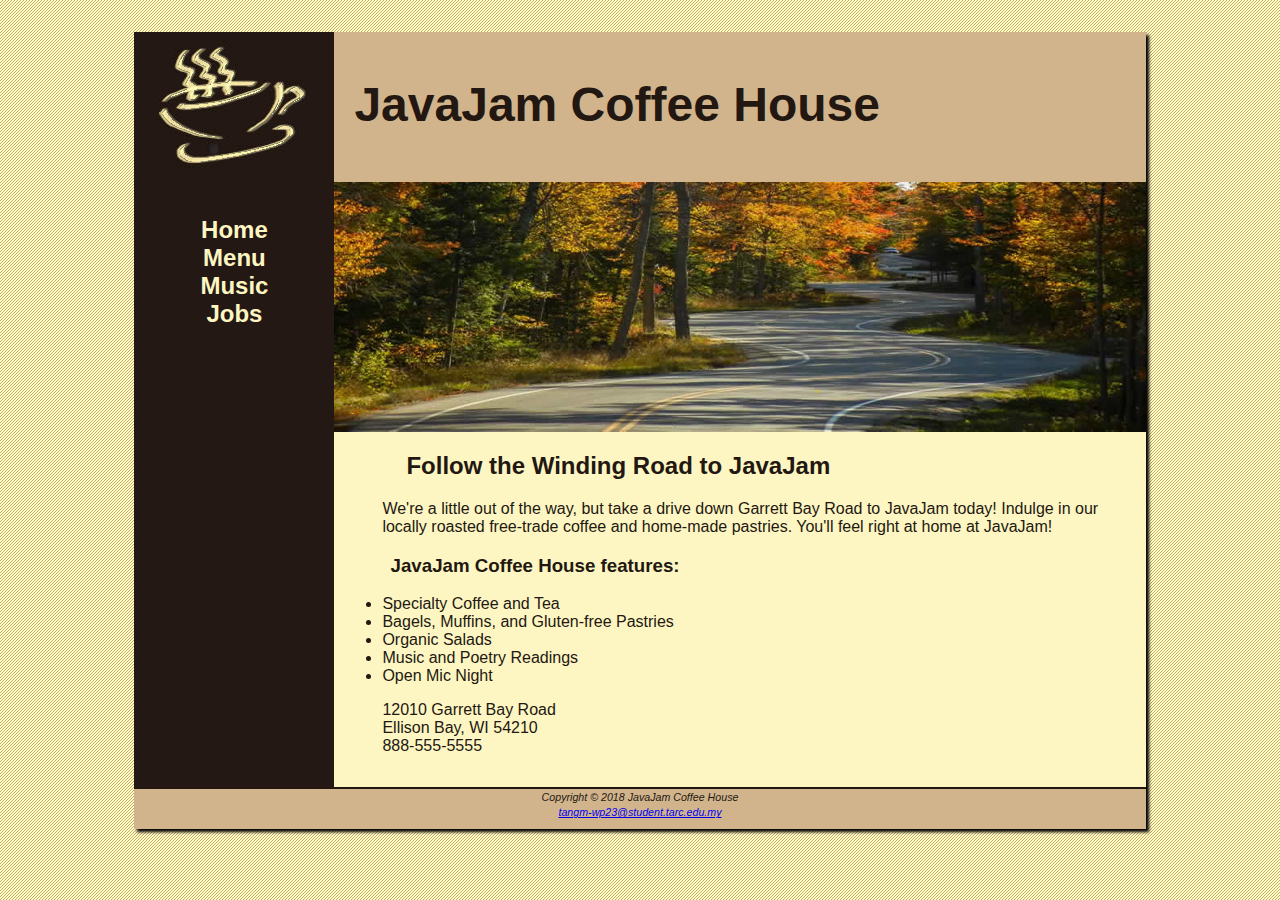
<file: index.html>
<!DOCTYPE html>
<html>

<head>
    <meta charset="utf-8" />
    <title>JavaJam Coffee House</title>
    <link rel="stylesheet" type="text/css" href="javajam.css">

</head>

<body>
    <div id="wrapper">
        <header>
            <h1>JavaJam Coffee House</h1>
        </header>
        <nav>
      <ul>
        <li><a href="index.html">Home</a></li>
        <li><a href="menu.html">Menu</a></li>
        <li><a href="music.html">Music</a></li>
        <li><a href="jobs.html">Jobs</a></li>
      </ul>
    </nav>
        <main>
            <div id="heroroad"></div>
            <h2>Follow the Winding Road to JavaJam </h2>
            <!-- <img src="images/windingroad.jpg" alt="Winding Road" height="200" width="200" align="right"> -->
            <p>
                We're a little out of the way, but take a drive down Garrett Bay Road to JavaJam today! Indulge in our
                locally roasted free-trade coffee and home-made pastries. You'll feel right at home at JavaJam!
            </p>

            <h3>JavaJam Coffee House features:</h3>
            <ul>
                <li>Specialty Coffee and Tea</li>
                <li>Bagels, Muffins, and Gluten-free Pastries</li>
                <li>Organic Salads</li>
                <li>Music and Poetry Readings</li>
                <li>Open Mic Night</li>
            </ul>
            <div>
                12010 Garrett Bay Road <br />
                Ellison Bay, WI 54210 <br />
                888-555-5555
            </div>
        </main>
        <footer>
            <small>
                <i>
                    Copyright © 2018 JavaJam Coffee House <br />
                    <a href=" mailto:tangm-wp23@student.tarc.edu.my">tangm-wp23@student.tarc.edu.my</a>
                </i>
            </small>
        </footer>
</body>
</div>

</html>
</file>
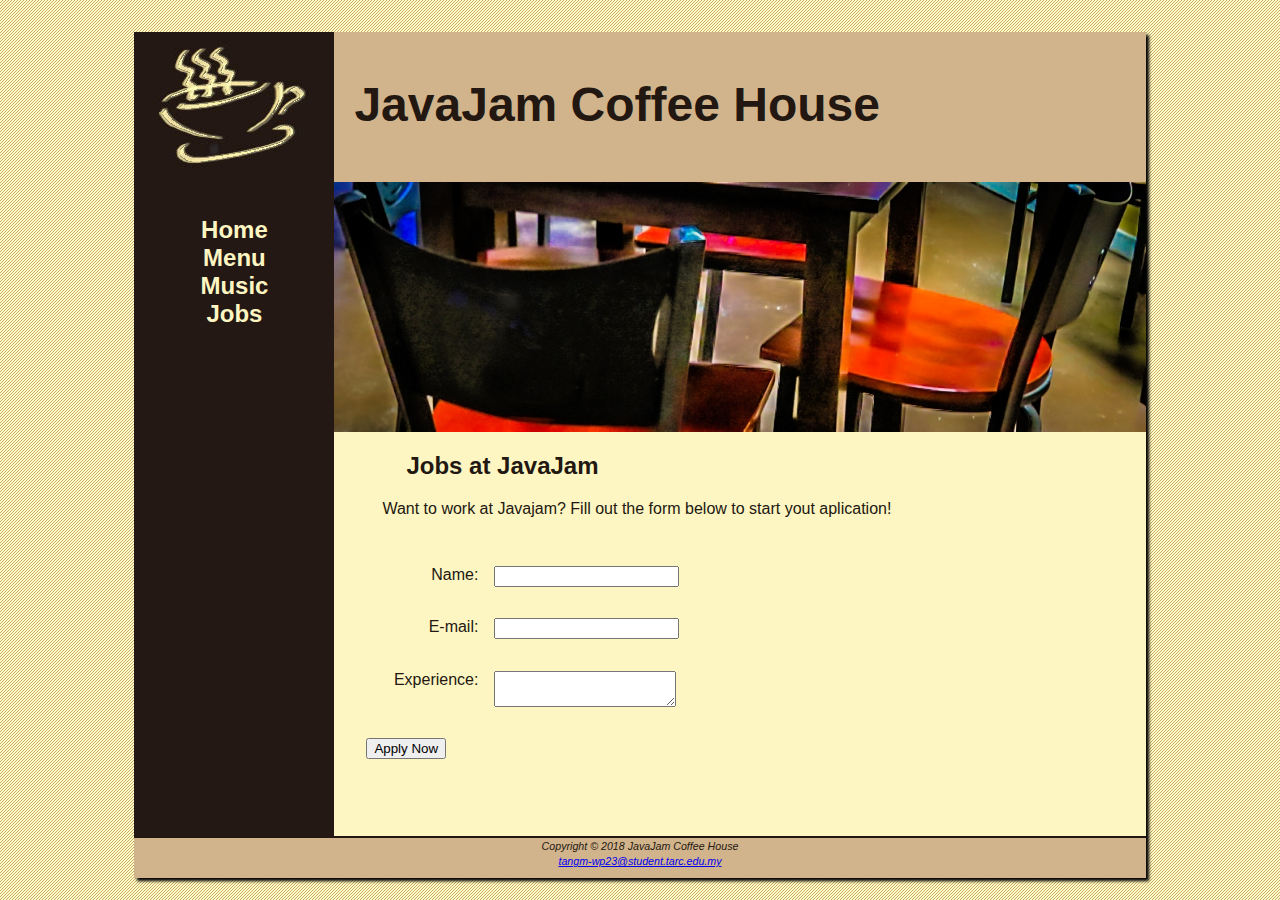
<file: jobs.html>
<!DOCTYPE html>
<html>

<head>
    <meta charset="utf-8" />
    <title>JavaJam Coffee Menu</title>
    <link rel="stylesheet" type="text/css" href="javajam.css" />
</head>

<body>
    <div id="wrapper">
        <header>
            <h1>JavaJam Coffee House</h1>
        </header>
        <nav>
            <ul>
                <li><a href="index.html">Home</a></li>
                <li><a href="menu.html">Menu</a></li>
                <li><a href="music.html">Music</a></li>
                <li><a href="jobs.html">Jobs</a></li>
            </ul>
        </nav>
        <main>
            <div id="herojob"></div>
            <h2>Jobs at JavaJam</h2>
            <p>Want to work at Javajam? Fill out the form below to start yout aplication!</p>

            <form action="https://webdevbasics.net/scripts/javajam8.php" method="post">
                <label for="myName">Name:</label>
                <input type="text" id="myName" name="myName">
                <br>
                <label for="myEmail">E-mail:</label>
                <input id="myEmail" name="myEmail" type="email">
                <br>
                <label for="myExperience">Experience:</label>
                <textarea id="myExperience" name="myExperience" row="2" cols="20"></textarea>
                <br>
                <input type="submit" value="Apply Now" id="mysubmit">
            </form>

        </main>
        <footer>
            <small>
                <i>
                    Copyright © 2018 JavaJam Coffee House <br />
                    <a href=" mailto:tangm-wp23@student.tarc.edu.my">tangm-wp23@student.tarc.edu.my</a>
                </i>
            </small>
        </footer>
</body>
</div>

</html>
</file>
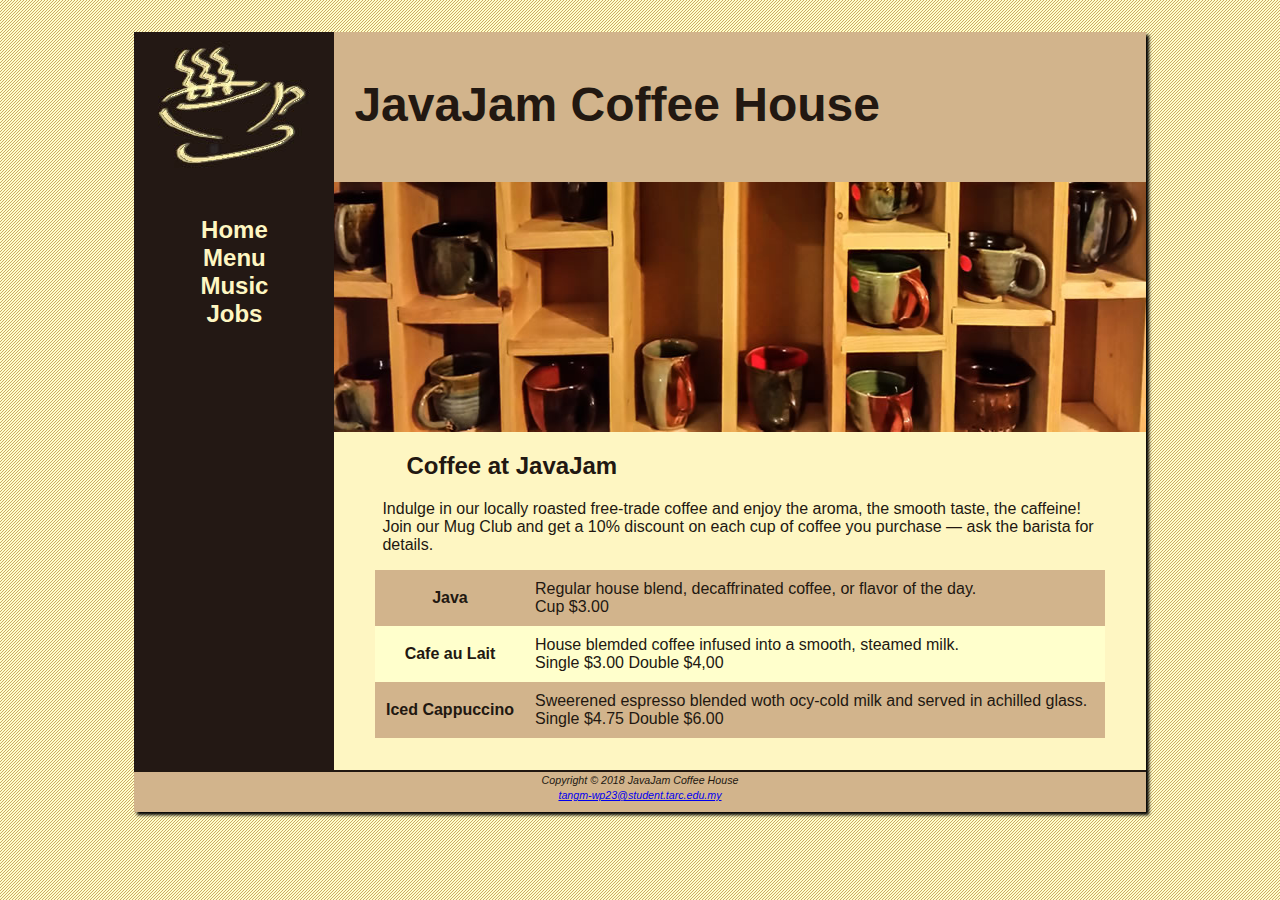
<file: menu.html>
<!DOCTYPE html>
<html>

<head>
    <meta charset="utf-8" />
    <title>JavaJam Coffee Menu</title>
    <link rel="stylesheet" type="text/css" href="javajam.css" />
</head>

<body>
    <div id="wrapper">
        <header>
            <h1>JavaJam Coffee House</h1>
        </header>
        <nav>
            <ul>
                <li><a href="index.html">Home</a></li>
                <li><a href="menu.html">Menu</a></li>
                <li><a href="music.html">Music</a></li>
                <li><a href="jobs.html">Jobs</a></li>
            </ul>
        </nav>
        <main>
            <div id="heromugs"></div>
            <h2>Coffee at JavaJam</h2>
            <!--<img src="images/mugs.jpg" alt="heromugs" height="200" width="300" align="right">-->
            <p>Indulge in our locally roasted free-trade coffee and enjoy the aroma, the smooth
                taste, the caffeine! Join our Mug Club and get a 10% discount on each cup of
                coffee you purchase — ask the barista for details.
            </p>
            <!--<dl>
                <strong>Just Java</strong>
                <dd>
                    Regular house blend, decaffeinated coffee, or flavor of the day.
                </dd>
                <dd>Endless Cup $3.00</dd>
                <strong>Cafe au Lait</strong>
                <dd></dd>
                <dd>House blended coffee infused into a smooth, steamed milk.</dd>
                <dd>Single $2.00 Double $4.00</dd>
                <strong>Iced Cappuccino</strong>
                <dd>
                <dd>
                    Sweetened espresso blended with icy-cold milk and served in a chilled
                    glass.
                </dd>
                <dd>Single $4.75 Double $6.00</dd>
            </dl>--->
            <table >
                <tr>
                    <th>Java</th>
                    <td>Regular house blend, decaffrinated coffee, or flavor of the day.<br> Cup $3.00</td>
                </tr>
                <tr>
                    <th>Cafe au Lait</th>
                    <td>House blemded coffee infused into a smooth, steamed milk.<br> Single $3.00 Double $4,00</td>
                </tr>
                <tr>
                    <th>Iced Cappuccino</th>
                    <td>Sweerened espresso blended woth ocy-cold milk and served in achilled glass.<br> Single $4.75 Double
                        $6.00
                    </td>
                </tr>
            </table>
        </main>
        <footer>
            <small>
                <i>
                    Copyright © 2018 JavaJam Coffee House <br />
                    <a href=" mailto:tangm-wp23@student.tarc.edu.my">tangm-wp23@student.tarc.edu.my</a>
                </i>
            </small>
        </footer>
</body>
</div>

</html>
</file>
<file: javajam.css>
body {
  background-color: #FCEBB6;
  color: #221811;
  font-family: Verdana, Arial, sans-serif;
  background-image: url('background.gif');
}
  
header {
  background-color: #D2B48C;
    /*text-align: center;*/
  background-image: url('javajamlogo.jpg');
  height: 150px;
  background-repeat: no-repeat;
}
  
h1 {
  padding-top: 45px;
  padding-left:220px;
  font-size: 3em;
   /* line-height: 200%;*/
}
  
  
nav {
  text-align: center;
  font-weight: bold;
  font-size: 1.5em;
  padding-top: 10px;
  float: left;
  width: 200px;
}
  
nav a:link {color: #FEF6C2}
  
nav a:visited{color: #D2B48C}
  
nav a:hover{color: #CC9933}
  
nav ul{
  list-style-type:none;
  padding-left: 0;
}
  
  
nav a {
  text-decoration: none;
}
  
footer {
  background-color: #D2B48C;
  font-size: 0.80em;
  font-style: italic;
  text-align: center;
  padding-bottom: 10px;
  border-top: 2px solid #221811;
  }
  
h4 {
  background-color: #D2B48C;
  font-size: 1.2em;
  padding-left: 0;
  padding-bottom: 0;
  text-transform: uppercase;
  border-bottom: 2px solid #231814;
  margin-bottom: 0;
  clear:left;
}
  
main {
  padding: 0em 0 2em 0; 
  display: block; 
  margin-left: 200px;
  background-color: #FEF6C2;
    
}
  
.details{
  padding-left: 20%;
  padding-right: 20%;
}
  
img{
  padding-left: 10px;
  padding-right: 10px;
}
  
.details {
  padding-left: 20%; 
  padding-right: 20%;
  overflow: auto;
}
  
#wrapper {
  width : 80%;
  margin-right :auto;
  margin-left : auto;
  background-color: #231814;
  min-width: 900px;
  max-width: 1280px;
  box-shadow: 3px 3px 3px black;
}
  
*{
    box-sizing: border-box;
}
  
#heroroad {
  background-image: url(heroroad.jpg);
  background-size: 100% 100%;
  height:250px;
  
}

#heromugs{
  background-image: url(heromugs.jpg);
  background-size: 100% 100%;
  height: 250px;
}
  
#heroguitar {
  background-image: url(heroguitar.jpg);
  background-size: 100% 100%;
  height: 250px;
}
  
main h2, main h3, main h4, main p,main div, main ul, main dl{
  padding-left: 3em;
  padding-right: 2em;
}
  
.floatleft{
  float:left;
  padding-bottom: 2em;
  padding-right: 2em;
}
  
header, nav, main, footer { display: block; }

table{
  width: 90%;
  border-spacing:0 ;
  background-color: #FFFFCC;
  margin-left: auto;
  margin-right: auto;
}
    
th,td{
  padding: 10px;
}
    
tr:nth-of-type(odd){
  background-color: #D2B48C;
}

form{
  padding:2em ; 
   
}

#mySubmit{
  margin-left: 9.5em;
}

#herojob{
  height: 250px;
  background-image: url(herojobs.jpg);
  background-size: 100% 100%;
}

label{
  display: block;
  float: left;
  text-align: right;
  width: 8em;
  padding-right: 1em;
}

input,textarea{
  display: block;
  margin-bottom: 1em;
}
</file>
